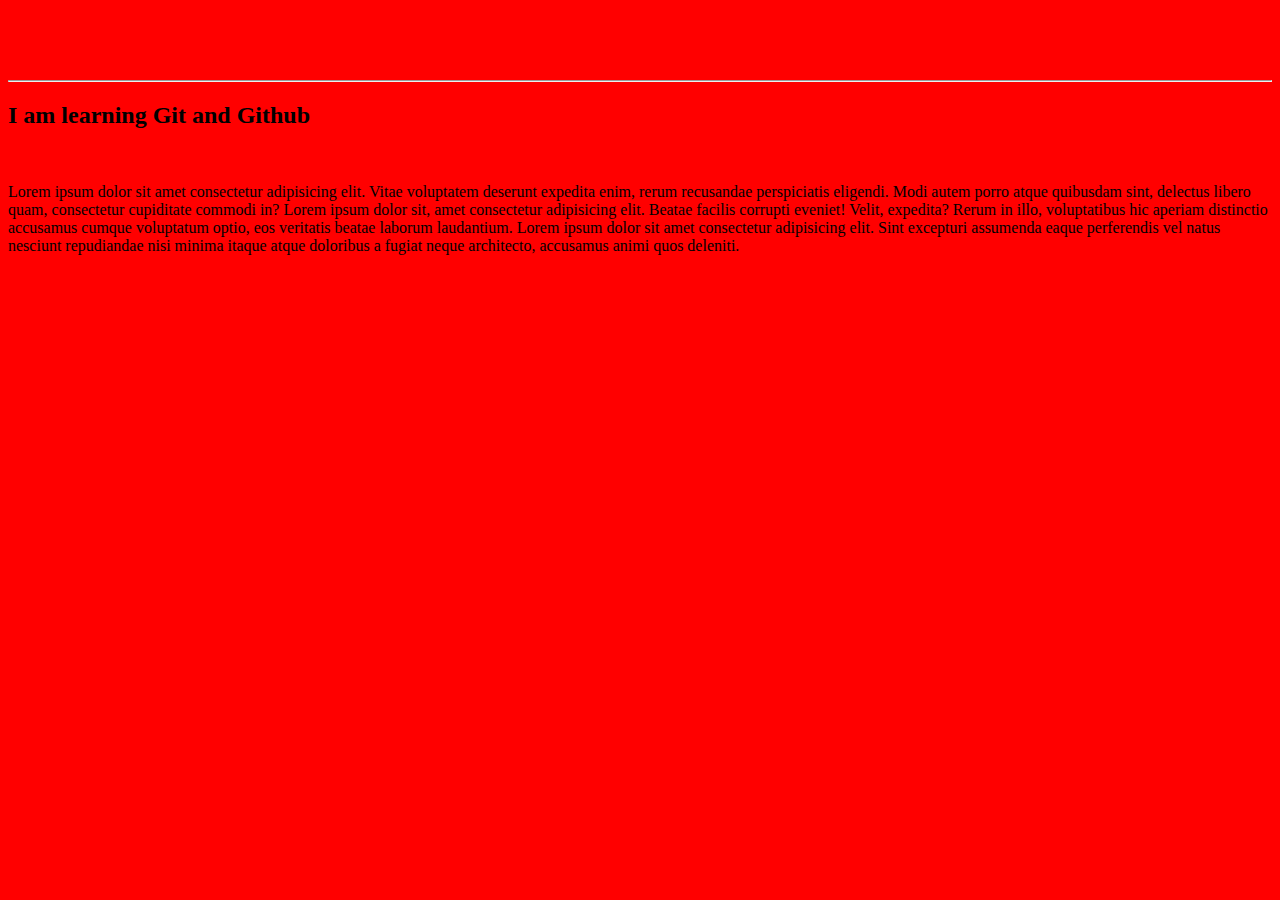
<file: index.html>
<!DOCTYPE html>
<html lang="en">
<head>
     <meta charset="UTF-8">
     <meta http-equiv="X-UA-Compatible" content="IE=edge">
     <meta name="viewport" content="width=device-width, initial-scale=1.0">
     <title>Git Tutorial</title>
     <link rel="stylesheet" href="styles.css" />
</head>
<body>
     <h1>Hello World</h1>
     <hr>
     <h2>I am learning Git and Github</h2>
     <br>
     <p>Lorem ipsum dolor sit amet consectetur adipisicing elit. Vitae voluptatem deserunt expedita enim, rerum recusandae perspiciatis eligendi. Modi autem porro atque quibusdam sint, delectus libero quam, consectetur cupiditate commodi in? Lorem ipsum dolor sit, amet consectetur adipisicing elit. Beatae facilis corrupti eveniet! Velit, expedita? Rerum in illo, voluptatibus hic aperiam distinctio accusamus cumque voluptatum optio, eos veritatis beatae laborum laudantium. Lorem ipsum dolor sit amet consectetur adipisicing elit. Sint excepturi assumenda eaque perferendis vel natus nesciunt repudiandae nisi minima itaque atque doloribus a fugiat neque architecto, accusamus animi quos deleniti.</p>
     <script src="script.js"></script>
</body>
</html>
</file>
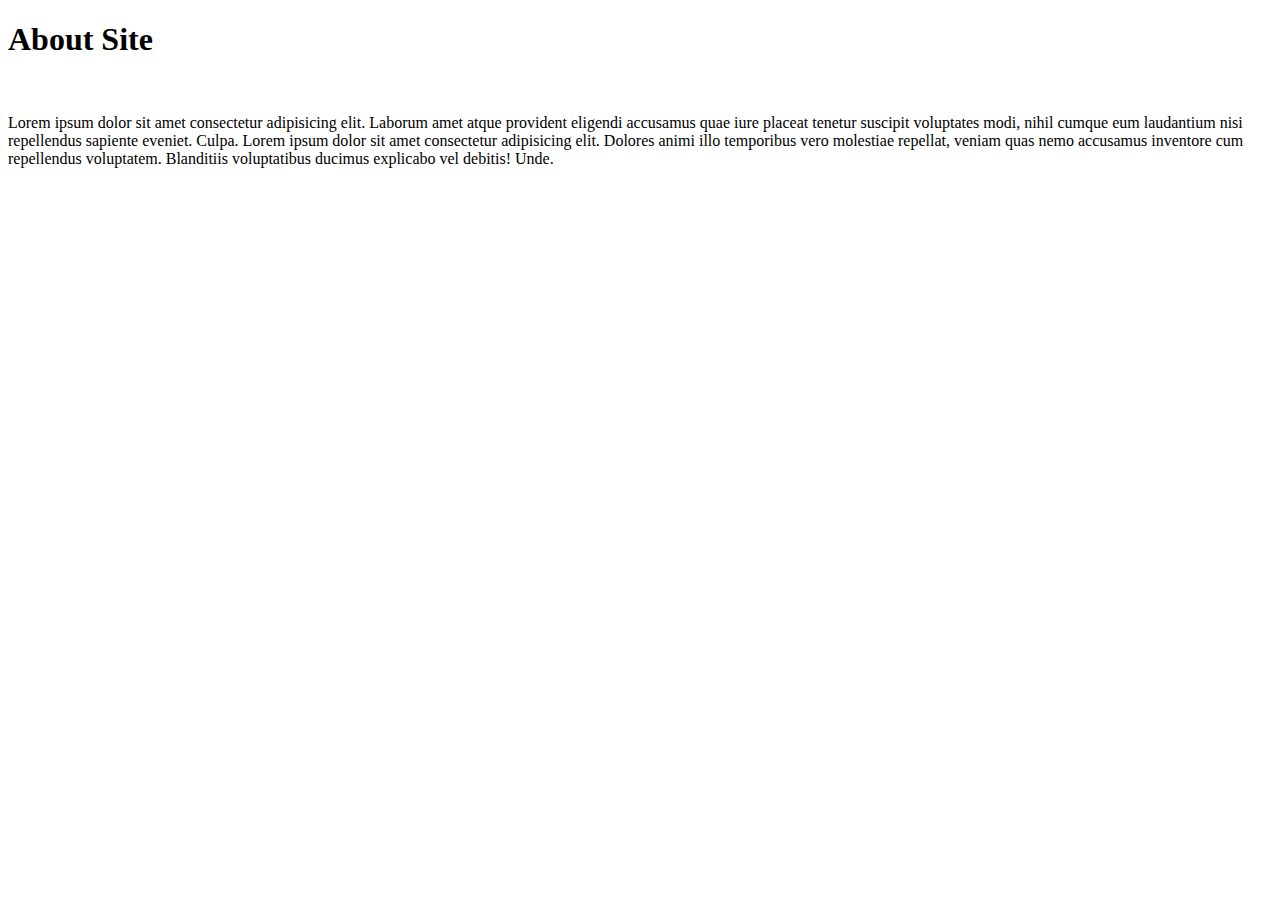
<file: page/about.html>
<!DOCTYPE html>
<html lang="en">
<head>
     <meta charset="UTF-8">
     <meta http-equiv="X-UA-Compatible" content="IE=edge">
     <meta name="viewport" content="width=device-width, initial-scale=1.0">
     <title>About</title>
</head>
<body>
     <h1>About Site</h1>
     <br>
     <p>Lorem ipsum dolor sit amet consectetur adipisicing elit. Laborum amet atque provident eligendi accusamus quae iure placeat tenetur suscipit voluptates modi, nihil cumque eum laudantium nisi repellendus sapiente eveniet. Culpa. Lorem ipsum dolor sit amet consectetur adipisicing elit. Dolores animi illo temporibus vero molestiae repellat, veniam quas nemo accusamus inventore cum repellendus voluptatem. Blanditiis voluptatibus ducimus explicabo vel debitis! Unde.</p>
</body>
</html>
</file>
<file: styles.css>
body {
  background-color: red;
}

h1 {
  color: red;
  font-style: italic;
}
</file>
